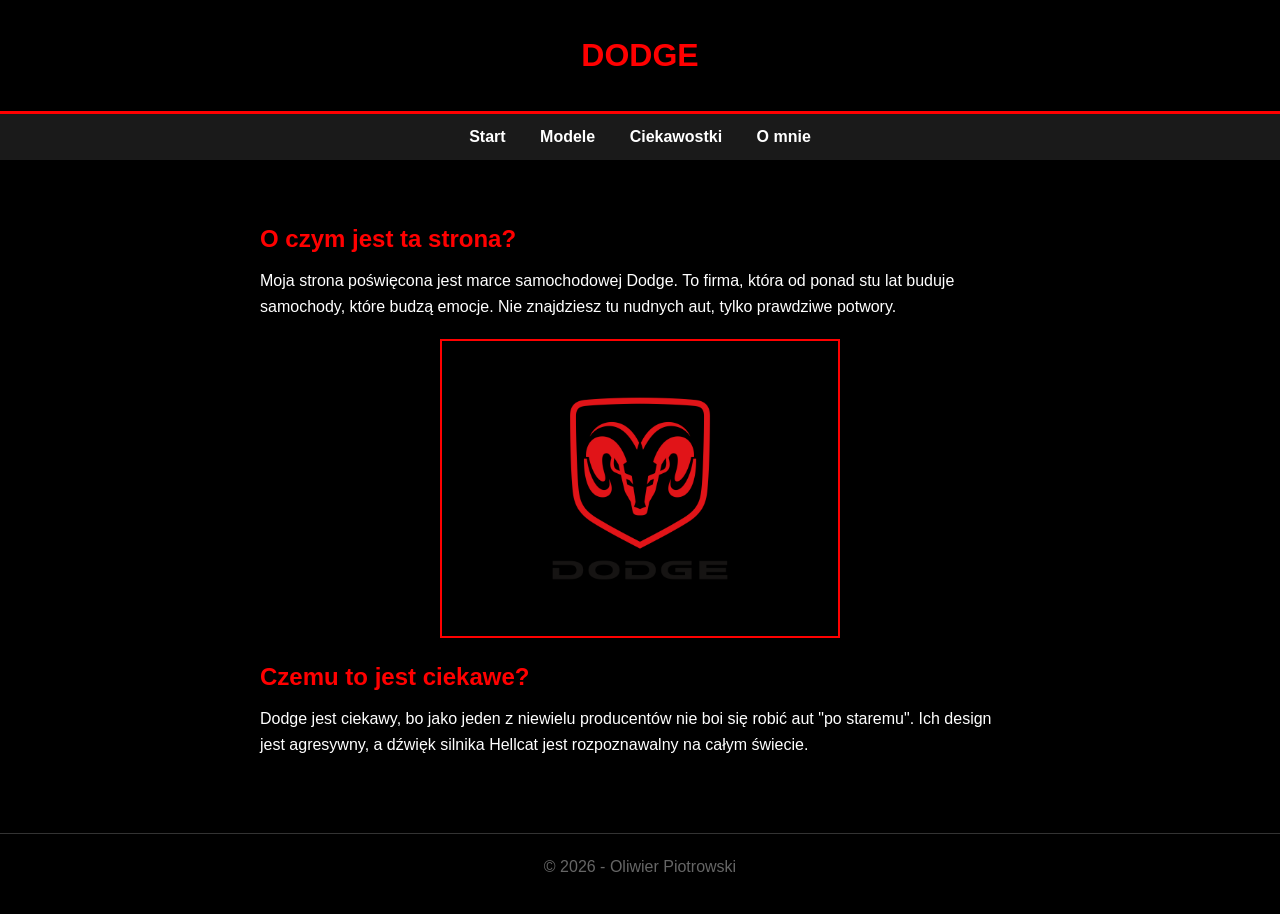
<file: index.html>
<!DOCTYPE html>
<html lang="pl">
<head>
    <meta charset="UTF-8">
    <title>Dodge - Strona Główna</title>
    <link rel="stylesheet" href="style.css">
</head>
<body>

<header>
    <h1>DODGE</h1>
</header>

<nav>
    <ul>
        <li><a href="index.html">Start</a></li>
        <li><a href="popularne.html">Modele</a></li>
        <li><a href="ciekawostki.html">Ciekawostki</a></li>
        <li><a href="omnie.html">O mnie</a></li>
    </ul>
</nav>

<main class="kontener">
    <h2>O czym jest ta strona?</h2>
    <p>Moja strona poświęcona jest marce samochodowej Dodge. To firma, która od ponad stu lat buduje samochody, które budzą emocje. Nie znajdziesz tu nudnych aut, tylko prawdziwe potwory.</p>
    
    <img src="LOGO.png" alt="Dodge Logo" class="foto-centrowana" width="400">

    <h2>Czemu to jest ciekawe?</h2>
    <p>Dodge jest ciekawy, bo jako jeden z niewielu producentów nie boi się robić aut "po staremu". Ich design jest agresywny, a dźwięk silnika Hellcat jest rozpoznawalny na całym świecie.</p>
</main>

<footer>
    <p>© 2026 - Oliwier Piotrowski</p>
</footer>

</body>
</html>
</file>
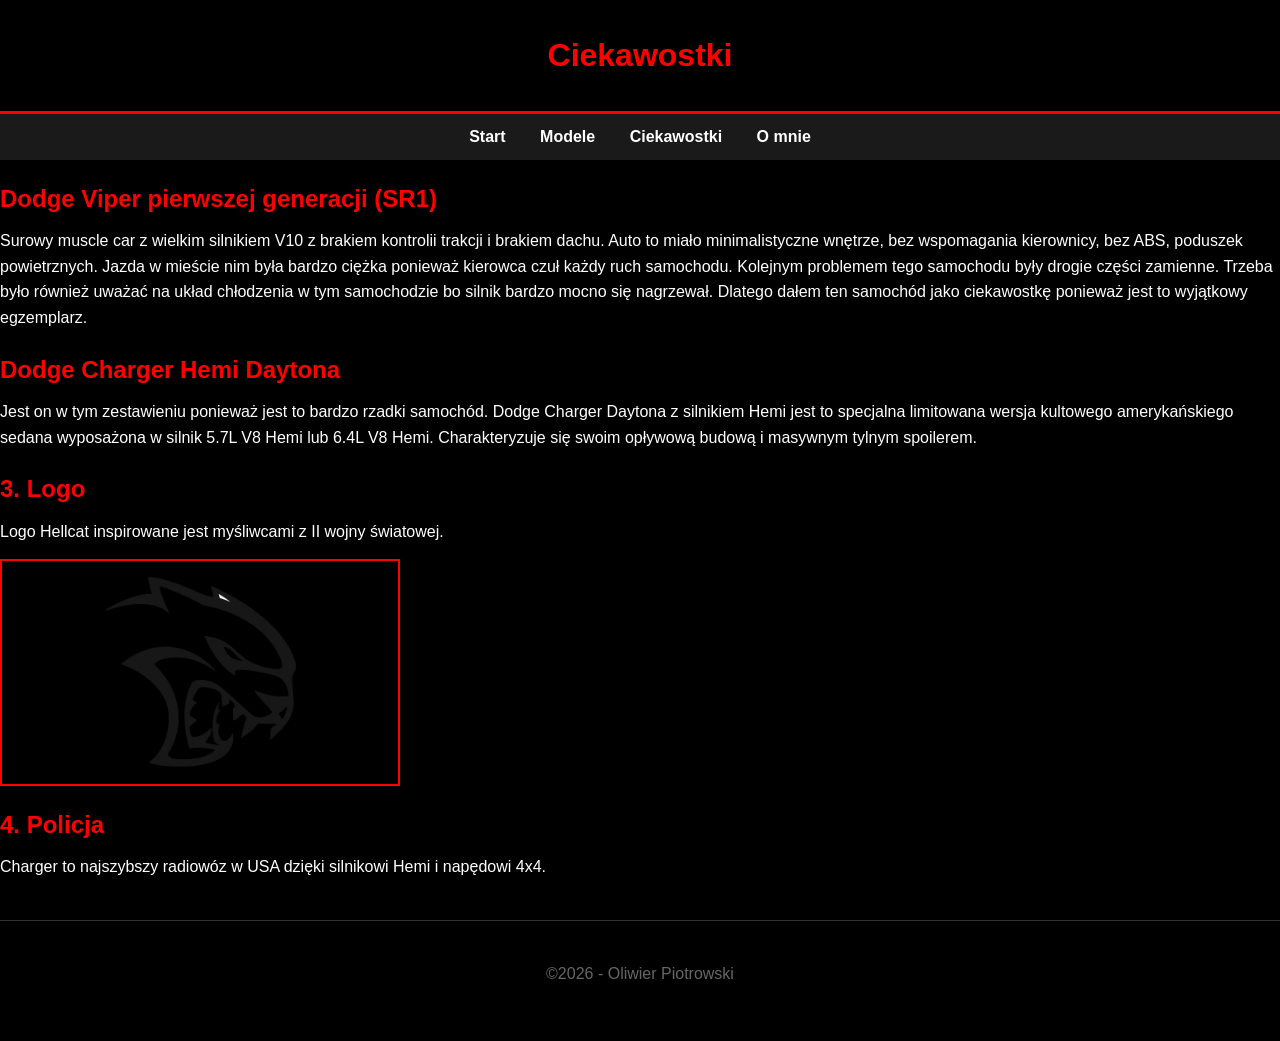
<file: ciekawostki.html>
<!DOCTYPE html>
<html lang="pl">
<head>
    <meta charset="UTF-8">
    <title>Ciekawostki o Dodge</title>
    <link rel="stylesheet" href="style.css">
</head>
<body>

<header>
    <h1>Ciekawostki</h1>
</header>

<nav>
    <ul>
        <li><a href="index.html">Start</a></li>
        <li><a href="popularne.html">Modele</a></li>
        <li><a href="ciekawostki.html">Ciekawostki</a></li>
        <li><a href="omnie.html">O mnie</a></li>
    </ul>
</nav>

<main class="kontener-scroll">
    <section class="karta-ciekawostka">
        <h2>Dodge Viper pierwszej generacji (SR1)</h2>
        <p>Surowy muscle car z wielkim silnikiem V10 z brakiem kontrolii trakcji i brakiem dachu. Auto to miało minimalistyczne wnętrze, bez wspomagania kierownicy, bez ABS, poduszek powietrznych. Jazda w mieście nim była bardzo ciężka ponieważ kierowca czuł każdy ruch samochodu. Kolejnym problemem tego samochodu były drogie części zamienne. Trzeba było również uważać na układ chłodzenia w tym samochodzie bo silnik bardzo mocno się nagrzewał. Dlatego dałem ten samochód jako ciekawostkę ponieważ jest to wyjątkowy egzemplarz.</p>
    </section>

    <section class="karta-ciekawostka">
        <h2>Dodge Charger Hemi Daytona</h2>
        <p>Jest on w tym zestawieniu ponieważ jest to bardzo rzadki samochód. Dodge Charger Daytona z silnikiem Hemi jest to specjalna limitowana wersja kultowego amerykańskiego sedana wyposażona w silnik 5.7L V8 Hemi lub 6.4L V8 Hemi. Charakteryzuje się swoim opływową budową i masywnym tylnym spoilerem.</p>
    </section>

    <section class="karta-ciekawostka">
        <h2>3. Logo</h2>
        <p>Logo Hellcat inspirowane jest myśliwcami z II wojny światowej.</p>
        <img src="Hellcat-Logo-PNG.png" width="400" alt="Logo" class="foto-dodge">
    </section>

    <section class="karta-ciekawostka">
        <h2>4. Policja</h2>
        <p>Charger to najszybszy radiowóz w USA dzięki silnikowi Hemi i napędowi 4x4.</p>
    </section>
</main>

<footer>
    <p style="text-align: center; padding: 20px;">©2026 - Oliwier Piotrowski</p>
</footer>

</body>
</html>
</file>
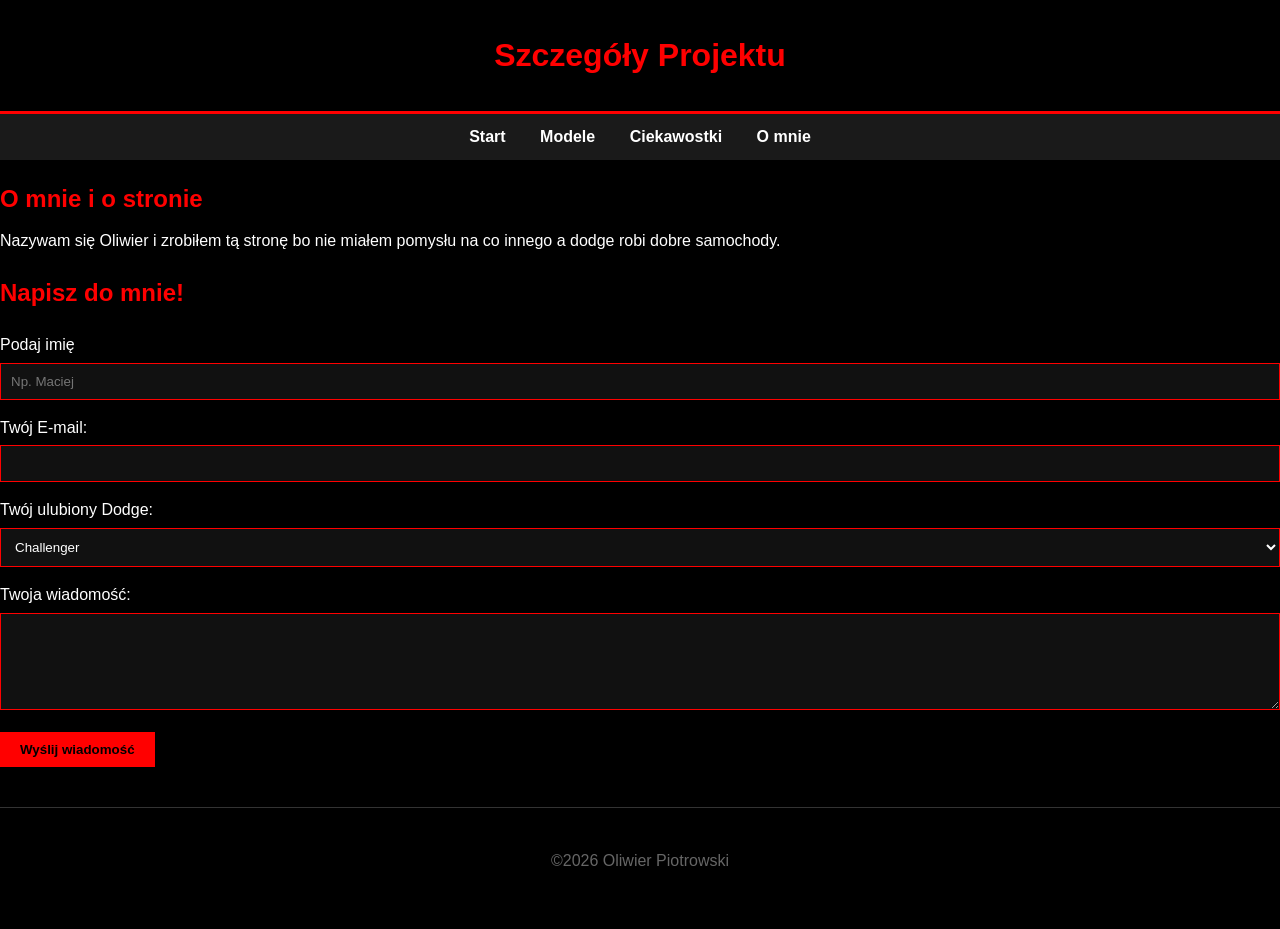
<file: omnie.html>
<!DOCTYPE html>
<html lang="pl">
<head>
    <meta charset="UTF-8">
    <title>O autorze</title>
    <link rel="stylesheet" href="style.css">
</head>
<body>

<header>
    <h1>Szczegóły Projektu</h1>
</header>

<nav>
    <ul>
        <li><a href="index.html">Start</a></li>
        <li><a href="popularne.html">Modele</a></li>
        <li><a href="ciekawostki.html">Ciekawostki</a></li>
        <li><a href="omnie.html">O mnie</a></li>
    </ul>
</nav>

<main class="glowny-kontener">
    <div class="content">
        <section>
            <h2>O mnie i o stronie</h2>
            <p>Nazywam się Oliwier i zrobiłem tą stronę bo nie miałem pomysłu na co innego a dodge robi dobre samochody.</p>

        </section>

        <section id="kontakt">
            <h2>Napisz do mnie!</h2>
            <form action="#">
                <label for="nazwa">Podaj imię</label>
                <input type="text" id="imie" placeholder="Np. Maciej">

                <label for="email">Twój E-mail:</label>
                <input type="email" id="email" required>

                <label for="ulubiony">Twój ulubiony Dodge:</label>
                <select id="ulubiony">
                    <option value="challanger">Challenger</option>
                    <option value="charger">Charger</option>
                    <option value="viper">Viper</option>
                    <option value="inny">Inny</option>
                </select>

                <label>Twoja wiadomość:</label>
                <textarea rows="5"></textarea>

                <button type="submit">Wyślij wiadomość</button>
            </form>
        </section>
    </div>
</main>

<footer>
    <p style="text-align: center; padding: 20px;">©2026 Oliwier Piotrowski</p>
</footer>

</body>
</html>
</file>
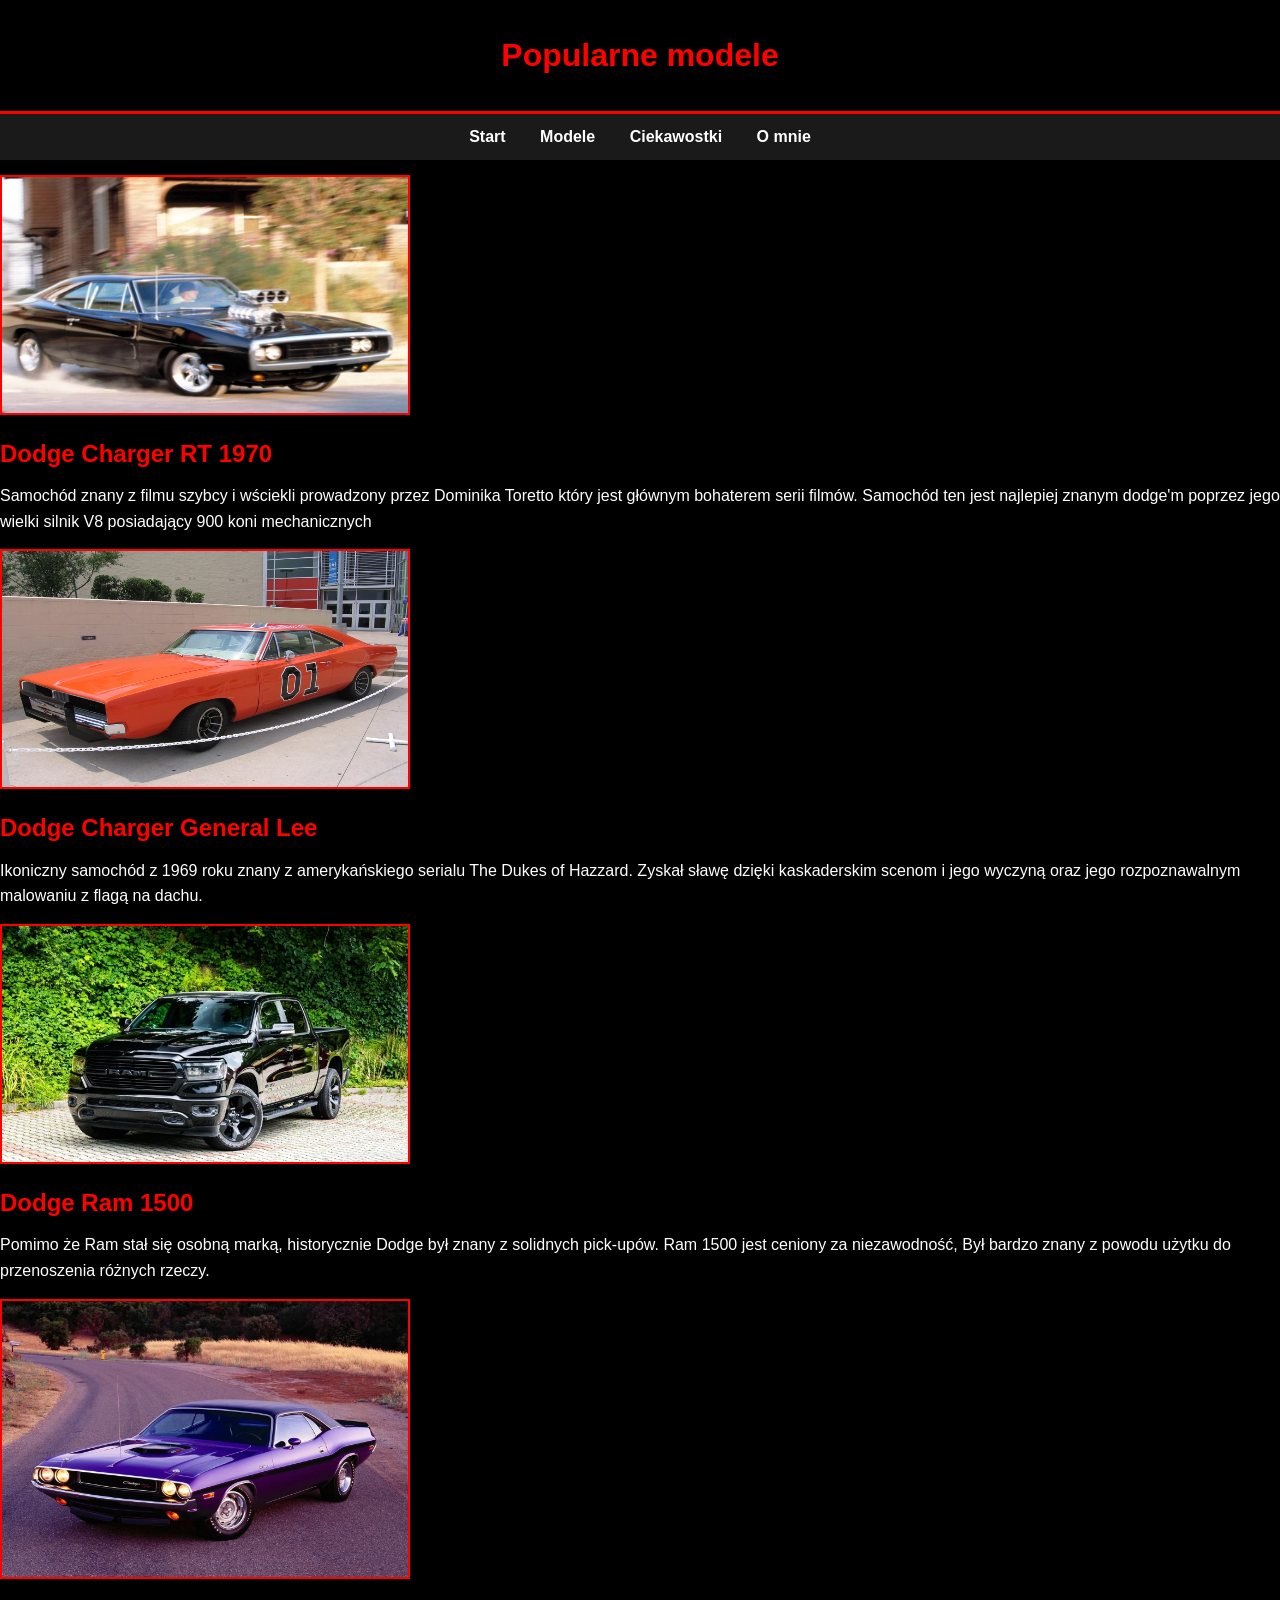
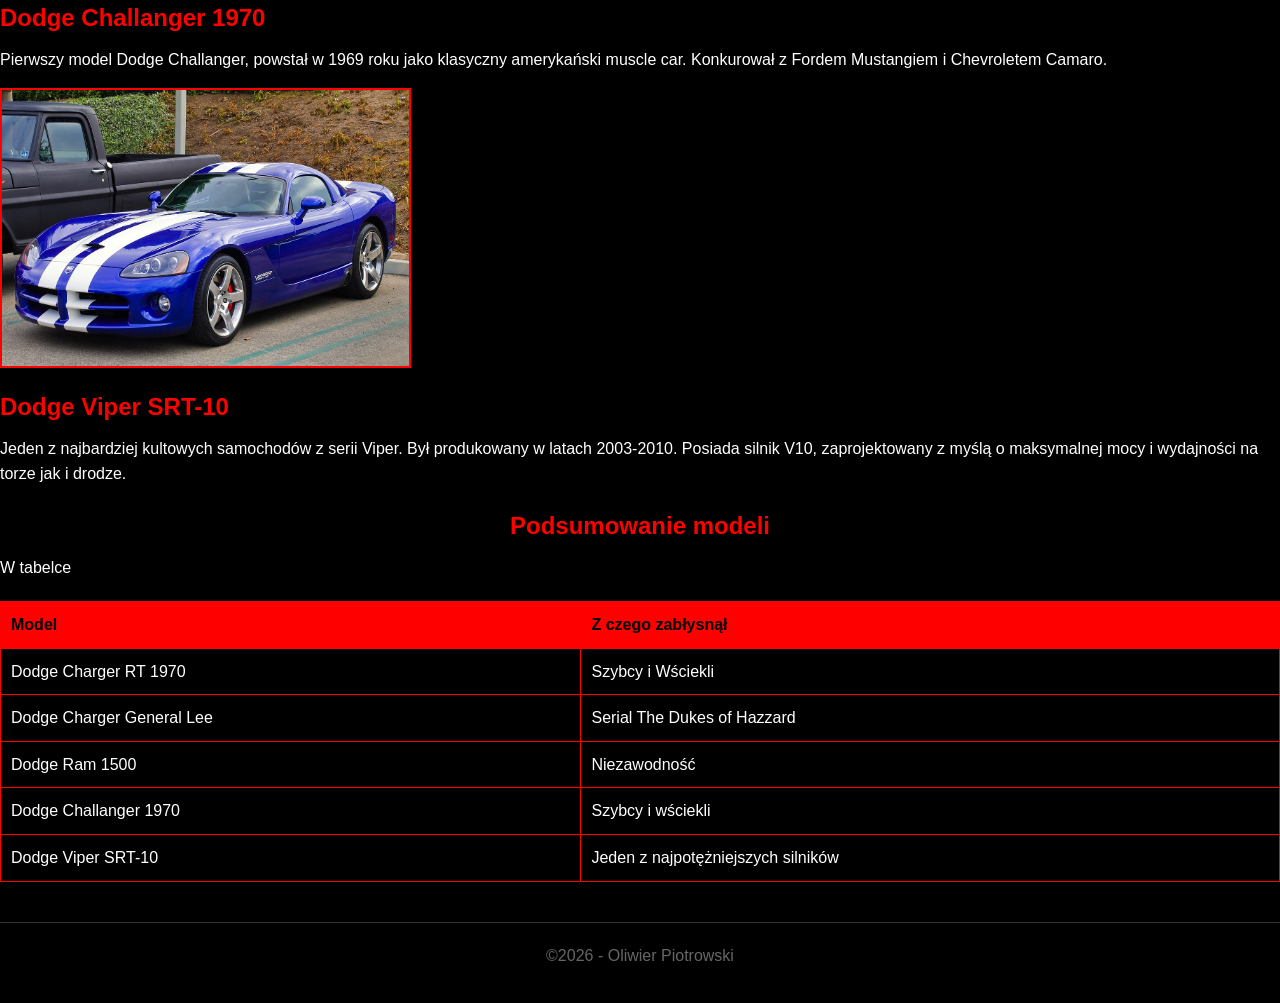
<file: popularne.html>
<!DOCTYPE html>
<html lang="pl">
<head>
    <meta charset="UTF-8">
    <title>Kultowe Modele Dodge</title>
    <link rel="stylesheet" href="style.css">
</head>
<body>

<header>
    <h1>Popularne modele</h1>
</header>

<nav>
    <ul>
        <li><a href="index.html">Start</a></li>
        <li><a href="popularne.html">Modele</a></li>
        <li><a href="ciekawostki.html">Ciekawostki</a></li>
        <li><a href="omnie.html">O mnie</a></li>
    </ul>
</nav>

<main class="kontenerpopularne">
    
    <section class="opisauta">
        <img src="1970_Dodge_Charger_RT.png" width="410" height="240" alt="Dodge Charger" class="foto-popularne">
        <div class="tekst-auta">
            <h2>Dodge Charger RT 1970</h2>
            <p>Samochód znany z filmu szybcy i wściekli prowadzony przez Dominika Toretto który jest głównym bohaterem serii filmów. Samochód ten jest najlepiej znanym dodge'm poprzez jego wielki silnik V8 posiadający 900 koni mechanicznych</p>
        </div>
    </section>

    <section class="opisauta">
        <img src="General_lee.jpg" width="410" height="240" alt="Dodge Challenger" class="foto-popularne">
        <div class="tekst-auta">
            <h2>Dodge Charger General Lee</h2>
            <p>Ikoniczny samochód z 1969 roku znany z amerykańskiego serialu The Dukes of Hazzard. Zyskał sławę dzięki kaskaderskim scenom i jego wyczyną oraz jego rozpoznawalnym malowaniu z flagą na dachu.</p>
        </div>
    </section>

    <section class="opisauta">
        <img src="RAM.png" width="410" height="240" alt="Dodge Viper" class="foto-popularne">
        <div class="tekst-auta">
            <h2>Dodge Ram 1500</h2>
            <p>Pomimo że Ram stał się osobną marką, historycznie Dodge był znany z solidnych pick-upów. Ram 1500 jest ceniony za niezawodność, Był bardzo znany z powodu użytku do przenoszenia różnych rzeczy.</p>
        </div>
    </section>

    <section class="opisauta">
        <img src="dodge-challenger-1970-153.png" width="410" height="280" alt="Dodge Viper" class="foto-popularne">
        <div class="tekst-auta">
            <h2>Dodge Challanger 1970</h2>
            <p>Pierwszy model Dodge Challanger, powstał w 1969 roku jako klasyczny amerykański muscle car. Konkurował z Fordem Mustangiem i Chevroletem Camaro.</p>
        </div>
    </section>

    <section class="opisauta">
        <img src="Dodge_Viper_SRT-10.jpg" width="411" height="280" alt="Dodge Viper" class="foto-popularne">
        <div class="tekst-auta">
            <h2>Dodge Viper SRT-10</h2>
            <p>Jeden z najbardziej kultowych samochodów z serii Viper. Był produkowany w latach 2003-2010. Posiada silnik V10, zaprojektowany z myślą o maksymalnej mocy i wydajności na torze jak i drodze.</p>
        </div>
    </section>

    <section>
        <h2 style="text-align: center;">Podsumowanie modeli</h2>
            <aside>
        <section>
            <p>W tabelce </p>
        </section>
    </aside>
        <table>
            <thead>
                <tr>
                    <th>Model</th>
                    <th>Z czego zabłysnął</th>
                </tr>
            </thead>
            <tbody>
                <tr>
                    <td>Dodge Charger RT 1970</td>
                    <td>Szybcy i Wściekli</td>
                </tr>
                <tr>
                    <td>Dodge Charger General Lee</td>
                    <td>Serial The Dukes of Hazzard</td>
                </tr>
                <tr>
                    <td>Dodge Ram 1500</td>
                    <td>Niezawodność</td>
                </tr>
                <tr>
                    <td>Dodge Challanger 1970</td>
                    <td>Szybcy i wściekli</td>
                </tr>
                <tr>
                    <td>Dodge Viper SRT-10</td>
                    <td>Jeden z najpotężniejszych silników</td>
                </tr>
            </tbody>
        </table>
    </section>
</main>

<footer>
    <p>©2026 - Oliwier Piotrowski</p>
</footer>

</body>
</html>
</file>
<file: style.css>
* {
    box-sizing: border-box;
    margin: 0;
    padding: 0;
}

body {
    font-family: Arial, sans-serif;
    background-color: #000000;
    color: #ffffff;
    line-height: 1.6;
}

header {
    background-color: #000000;
    color: #ff0000;
    padding: 30px;
    text-align: center;
    border-bottom: 3px solid #ff0000;
}

nav {
    background-color: #1a1a1a;
    text-align: center;
}

nav ul {
    list-style: none;
    padding: 10px;
}

nav li {
    display: inline;
    margin: 0 15px;
}

nav a {
    color: #ffffff;
    text-decoration: none;
    font-weight: bold;
}

nav a:hover {
    color: #ff0000;
}

.kontener {
    max-width: 800px;
    margin: 20px auto;
    padding: 20px;
}

h2 {
    color: #ff0000;
    margin-top: 20px;
    margin-bottom: 10px;
}

p {
    margin-bottom: 15px;
}

img {
    border: 2px solid #ff0000;
    display: block;
    margin: 15px 0;
}

.foto-centrowana {
    margin: 20px auto;
    max-width: 100%;
}


.auto-sekcja {
    margin-bottom: 40px;
    padding-bottom: 20px;
    border-bottom: 1px solid #333;
}

.auto-sekcja img {
    max-width: 300px;
}

table {
    width: 100%;
    border-collapse: collapse;
    margin-top: 20px;
}

table, th, td {
    border: 1px solid #ff0000;
}

th, td {
    padding: 10px;
    text-align: left;
}

th {
    background-color: #ff0000;
    color: #000000;
}

form {
    margin-top: 20px;
}

input, select, textarea {
    width: 100%;
    padding: 10px;
    margin: 5px 0 15px 0;
    background: #111;
    color: #fff;
    border: 1px solid #ff0000;
}

button {
    background-color: #ff0000;
    color: #000;
    padding: 10px 20px;
    border: none;
    font-weight: bold;
    cursor: pointer;
}

button:hover {
    background-color: #ffffff;
}

footer {
    text-align: center;
    padding: 20px;
    margin-top: 40px;
    border-top: 1px solid #333;
    color: #666;
}
</file>
